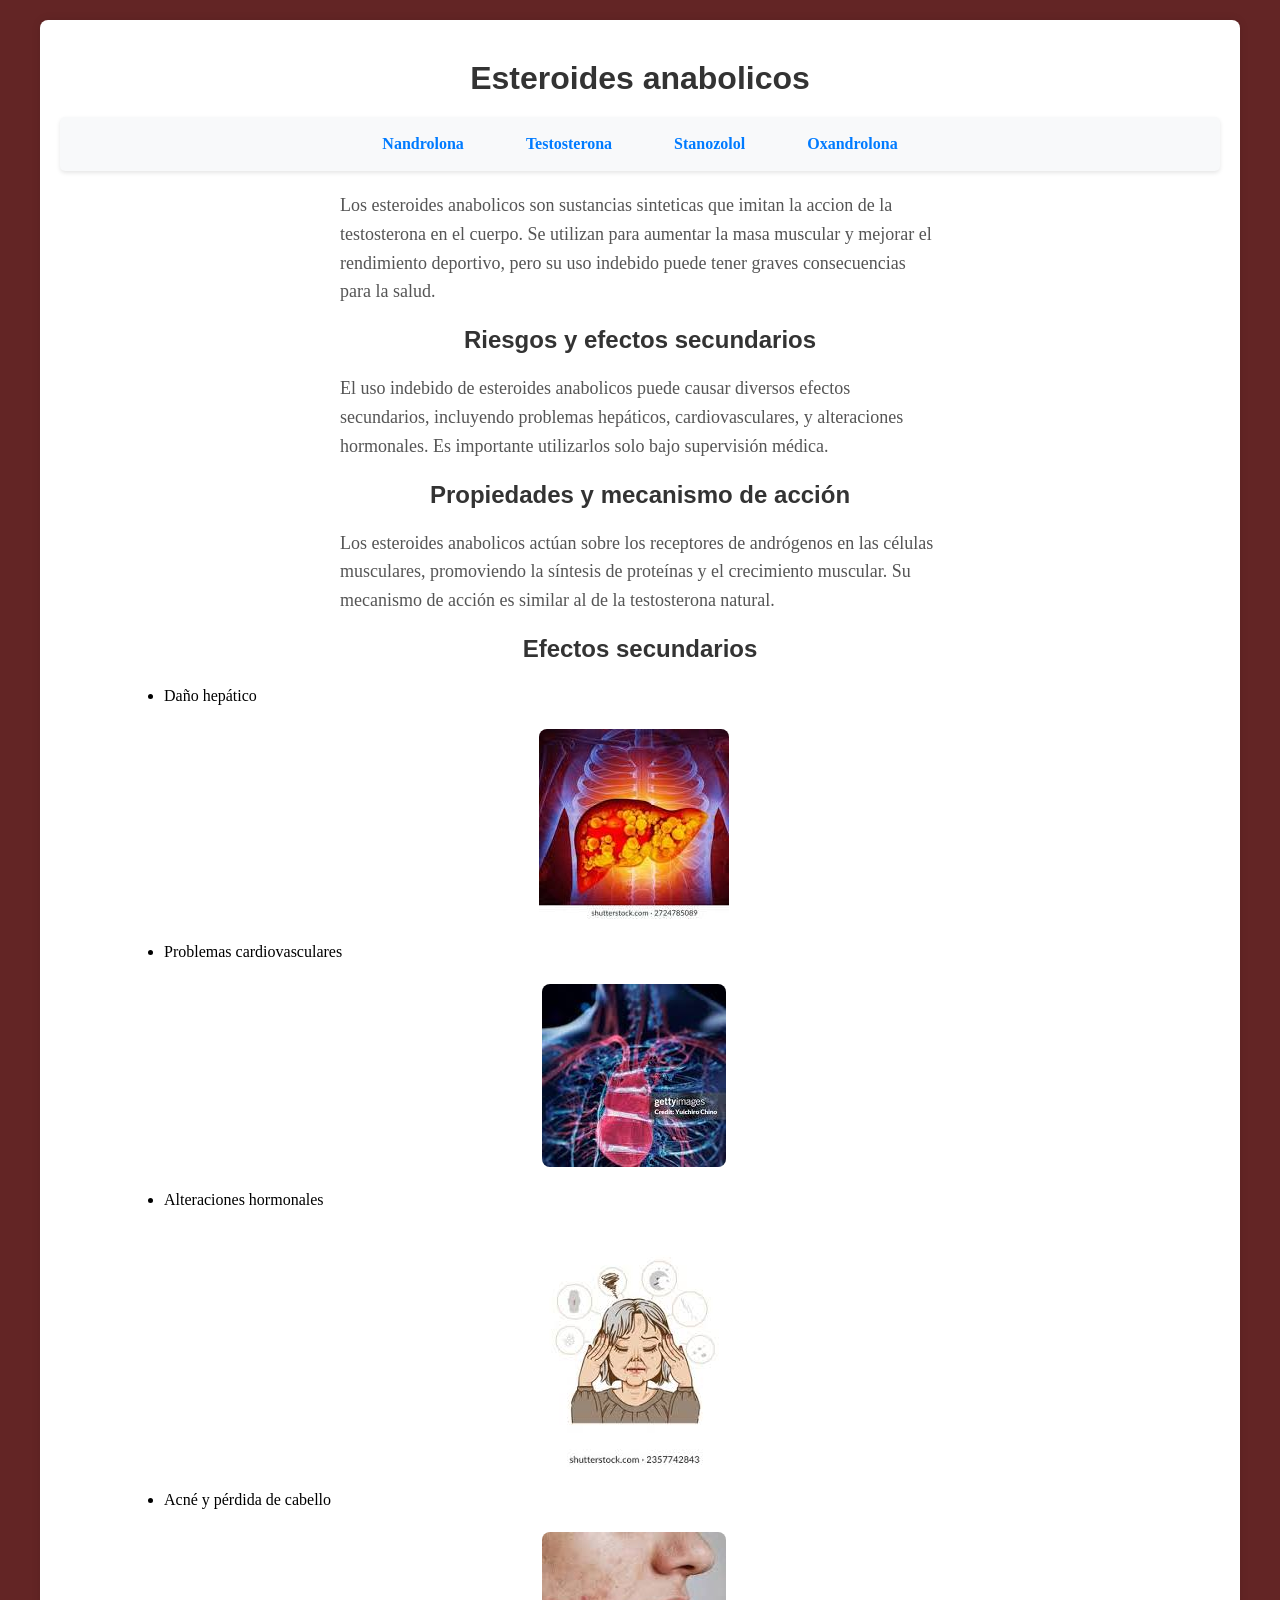
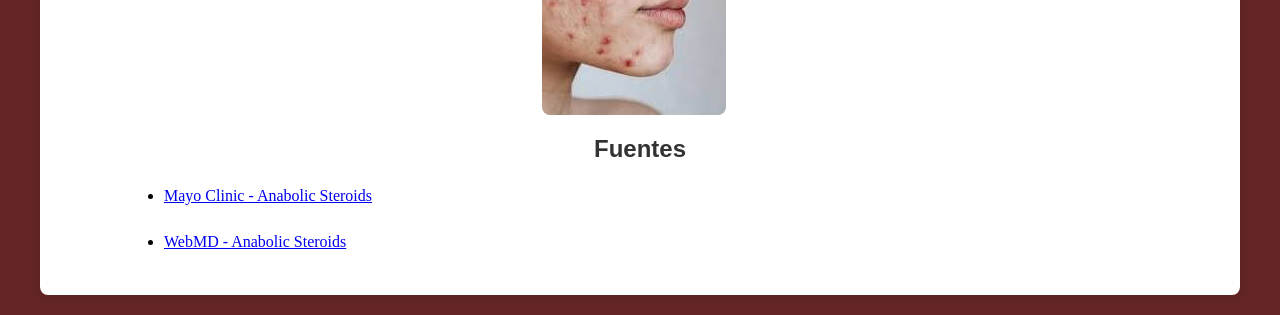
<file: Index.html>
<!DOCTYPE html>
<html lang="en">
<head>
    <meta charset="UTF-8">
    <meta name="viewport" content="width=device-width, initial-scale=1.0">
    <title>Esteroides</title>
    <link rel="stylesheet" href="static/CSS/style.css">
</head>
<body>
    <div class="container">
        <h1 class="titulos">Esteroides anabolicos</h1>
    <nav>
        <a href="templates/Nandrolona.html">Nandrolona</a>
        <a href="templates/Testosterona.html">Testosterona</a>
        <a href="templates/Stanozolol.html">Stanozolol</a>
        <a href="templates/Oxandrolona.html">Oxandrolona</a>
    </nav>

    <p>Los esteroides anabolicos son sustancias sinteticas que imitan la accion de la testosterona en el cuerpo. Se utilizan para aumentar la masa muscular y mejorar el rendimiento deportivo, pero su uso indebido puede tener graves consecuencias para la salud.</p>
    <h2 class="titulos">Riesgos y efectos secundarios</h2>
    <p>El uso indebido de esteroides anabolicos puede causar diversos efectos secundarios, incluyendo problemas hepáticos, cardiovasculares, y alteraciones hormonales. Es importante utilizarlos solo bajo supervisión médica.</p>
    <h2 class="titulos">Propiedades y mecanismo de acción</h2>
    <p>Los esteroides anabolicos actúan sobre los receptores de andrógenos en las células musculares, promoviendo la síntesis de proteínas y el crecimiento muscular. Su mecanismo de acción es similar al de la testosterona natural.</p>
    <h2 class="titulos">Efectos secundarios</h2>
    <ul>
        <li>Daño hepático</li>
        <img src="image/Daño-higado.png" alt="Daño hepático">
        <li>Problemas cardiovasculares</li>
        <img src="image/Cardiacos.png" alt="Problemas cardiovasculares">
        <li>Alteraciones hormonales</li>
        <img src="image/hormanal.png" alt="Alteraciones hormonales">
        <li>Acné y pérdida de cabello</li>
        <img src="image/acne.png" alt="Acné">
    </ul>
    <h2 class="titulos">Fuentes</h2>
    <ul>
        <li><a href="https://www.mayoclinic.org/drugs-supplements/anabolic-steroids/art-20344594" target="_blank">Mayo Clinic - Anabolic Steroids</a></li>
        <li><a href="https://www.webmd.com/fitness-exercise/anabolic-steroids" target="_blank">WebMD - Anabolic Steroids</a></li>

    </ul>   
    </div>
</body>
</html>
</file>
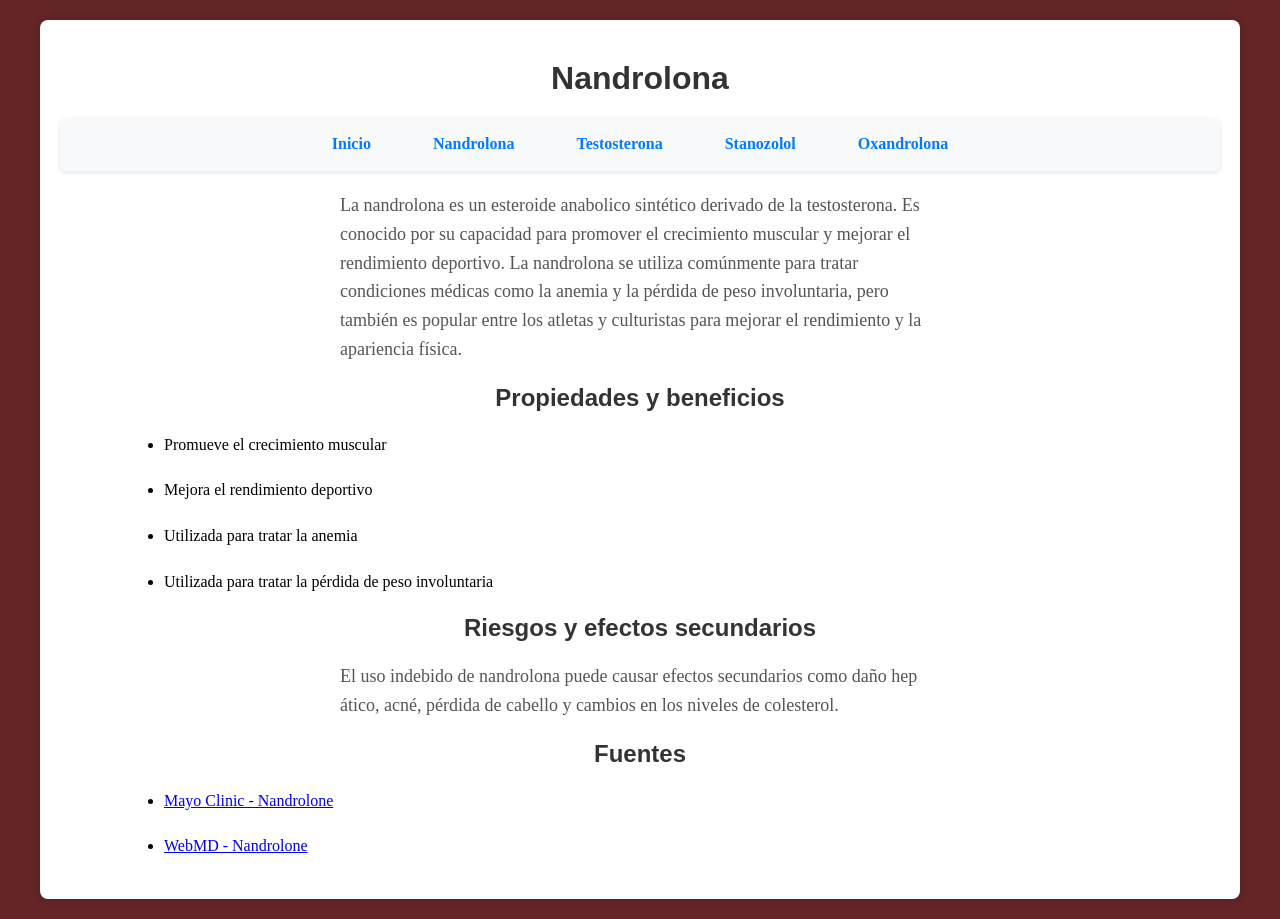
<file: templates/Nandrolona.html>
<!DOCTYPE html>
<html lang="en">
<head>
    <meta charset="UTF-8">
    <meta name="viewport" content="width=device-width, initial-scale=1.0">
    <title>Nandrolona</title>
    <link rel="stylesheet" href="../static/CSS/style.css">
</head>
<body>
    <div class="container">
    <h1 class="titulos">Nandrolona</h1>
    <nav>
        <a href="../index.html">Inicio</a>
        <a href="Nandrolona.html">Nandrolona</a>
        <a href="Testosterona.html">Testosterona</a>
        <a href="Stanozolol.html">Stanozolol</a>
        <a href="Oxandrolona.html">Oxandrolona</a>  
    </nav>
    <p>La nandrolona es un esteroide anabolico sintético derivado de la testosterona. Es conocido por su capacidad para promover el crecimiento muscular y mejorar el rendimiento deportivo. La nandrolona se utiliza comúnmente para tratar condiciones médicas como la anemia y la pérdida de peso involuntaria, pero también es popular entre los atletas y culturistas para mejorar el rendimiento y la apariencia física.</p>
    <h2 class="titulos">Propiedades y beneficios</h2>
    <ul>
        <li>Promueve el crecimiento muscular</li>
        <li>Mejora el rendimiento deportivo</li>
        <li>Utilizada para tratar la anemia</li>
        <li>Utilizada para tratar la pérdida de peso involuntaria</li>
    </ul>
    <h2 class="titulos">Riesgos y efectos secundarios</h2>
    <p>El uso indebido de nandrolona puede causar efectos secundarios como daño hep
ático, acné, pérdida de cabello y cambios en los niveles de colesterol.</p>
    <h2 class="titulos">Fuentes</h2>
    <ul>
        <li><a href="https://www.mayoclinic.org/drugs-and-procedures/nandrolone/about/p-20163444" target="_blank">Mayo Clinic - Nandrolone</a></li>
        <li><a href="https://www.webmd.com/drugs/2/drug-1097/nandrolone/details" target="_blank">WebMD - Nandrolone</a></li>
    </ul>
    </div>
</body>
</html>
</file>
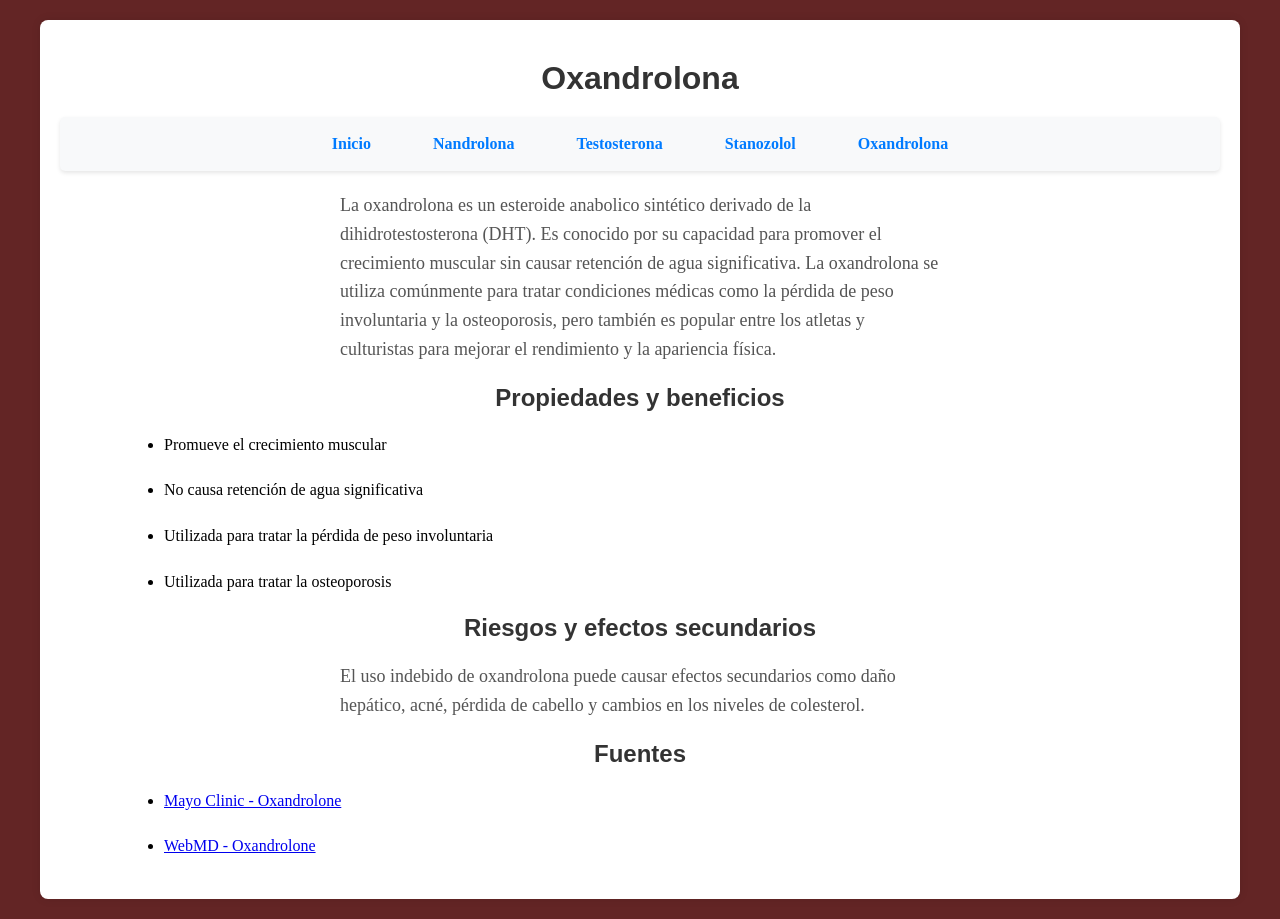
<file: templates/Oxandrolona.html>
<!DOCTYPE html>
<html lang="en">
<head>
    <meta charset="UTF-8">
    <meta name="viewport" content="width=device-width, initial-scale=1.0">
    <title>Oxandrolona</title>
    <link rel="stylesheet" href="../static/CSS/style.css">
</head>
<body>
    <div class="container">
    <h1 class="titulos">Oxandrolona</h1>
    <nav>
        <a href="../index.html">Inicio</a>
        <a href="Nandrolona.html">Nandrolona</a>
        <a href="Testosterona.html">Testosterona</a>
        <a href="Stanozolol.html">Stanozolol</a>
        <a href="Oxandrolona.html">Oxandrolona</a>
    </nav>
    <p>La oxandrolona es un esteroide anabolico sintético derivado de la dihidrotestosterona (DHT). Es conocido por su capacidad para promover el crecimiento muscular sin causar retención de agua significativa. La oxandrolona se utiliza comúnmente para tratar condiciones médicas como la pérdida de peso involuntaria y la osteoporosis, pero también es popular entre los atletas y culturistas para mejorar el rendimiento y la apariencia física.</p>
    <h2 class="titulos">Propiedades y beneficios</h2>
    <ul>
        <li>Promueve el crecimiento muscular</li>
        <li>No causa retención de agua significativa</li>
        <li>Utilizada para tratar la pérdida de peso involuntaria</li>
        <li>Utilizada para tratar la osteoporosis</li>
    </ul>
    <h2 class="titulos">Riesgos y efectos secundarios</h2>
    <p>El uso indebido de oxandrolona puede causar efectos secundarios como daño hepático, acné, pérdida de cabello y cambios en los niveles de colesterol.</p>
    <h2 class="titulos">Fuentes</h2>
    <ul>
        <li><a href="https://www.mayoclinic.org/drugs-and-procedures/oxandrolone/about/p-20163445" target="_blank">Mayo Clinic - Oxandrolone</a></li>
        <li><a href="https://www.webmd.com/drugs/2/drug-1098/oxandrolone/details" target="_blank">WebMD - Oxandrolone</a></li>
    </ul>
    </div>
</body>
</html>
</file>
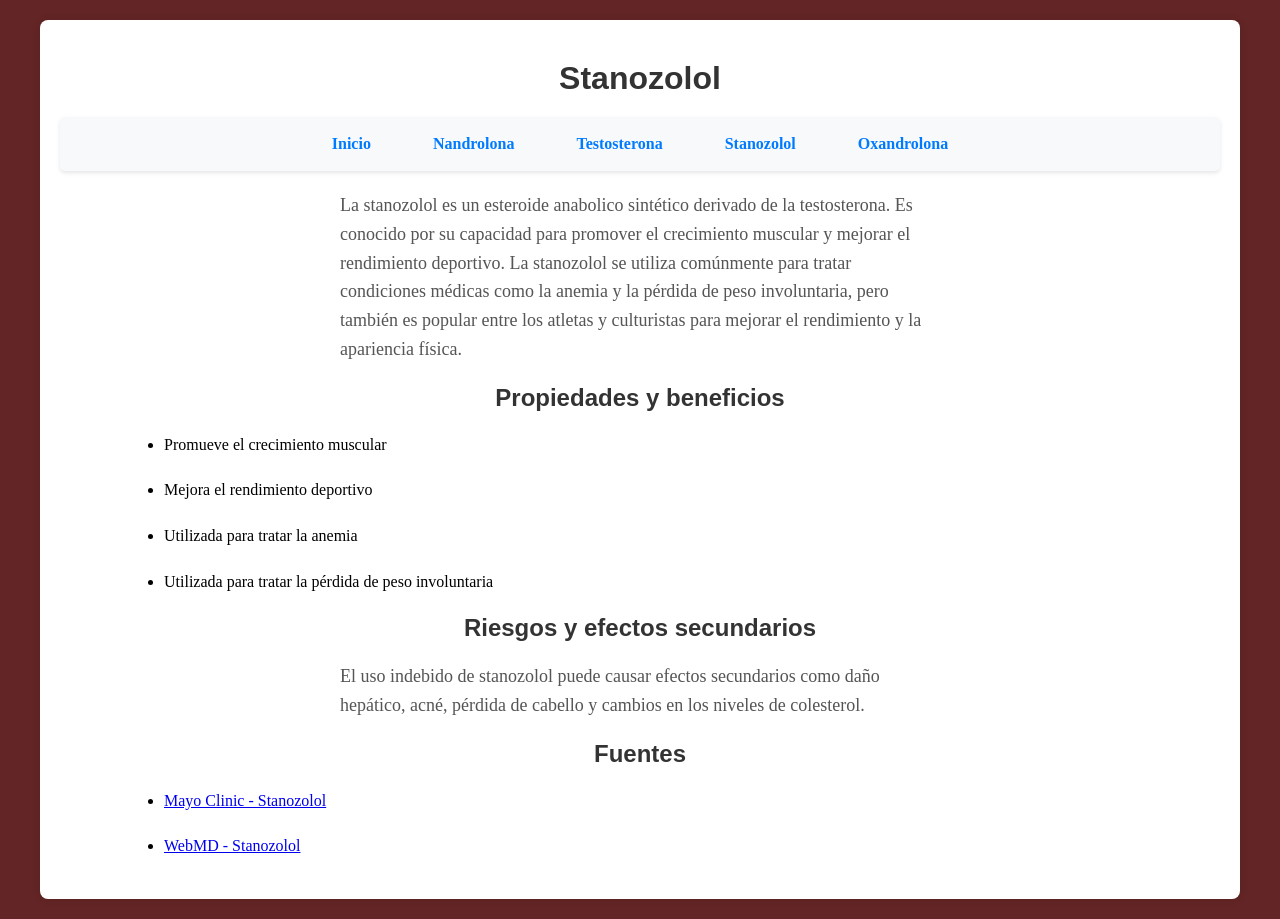
<file: templates/Stanozolol.html>
<!DOCTYPE html>
<html lang="en">
<head>
    <meta charset="UTF-8">
    <meta name="viewport" content="width=device-width, initial-scale=1.0">
    <title>Stanozolol</title>
    <link rel="stylesheet" href="../static/CSS/style.css">
</head>
<body>
    <div class="container">
    <h1 class="titulos">Stanozolol</h1>
    <nav>
        <a href="../index.html">Inicio</a>
        <a href="Nandrolona.html">Nandrolona</a>
        <a href="Testosterona.html">Testosterona</a>
        <a href="Stanozolol.html">Stanozolol</a>
        <a href="Oxandrolona.html">Oxandrolona</a>
    </nav>
    <p>La stanozolol es un esteroide anabolico sintético derivado de la testosterona. Es conocido por su capacidad para promover el crecimiento muscular y mejorar el rendimiento deportivo. La stanozolol se utiliza comúnmente para tratar condiciones médicas como la anemia y la pérdida de peso involuntaria, pero también es popular entre los atletas y culturistas para mejorar el rendimiento y la apariencia física.</p>
    <h2 class="titulos">Propiedades y beneficios</h2>
    <ul>
        <li>Promueve el crecimiento muscular</li>
        <li>Mejora el rendimiento deportivo</li>
        <li>Utilizada para tratar la anemia</li>
        <li>Utilizada para tratar la pérdida de peso involuntaria</li>
    </ul>
    <h2 class="titulos">Riesgos y efectos secundarios</h2>
    <p>El uso indebido de stanozolol puede causar efectos secundarios como daño hepático, acné, pérdida de cabello y cambios en los niveles de colesterol.</p>
    <h2 class="titulos">Fuentes</h2>
    <ul>
        <li><a href="https://www.mayoclinic.org/drugs-and-procedures/stanozolol/about/p-20163446" target="_blank">Mayo Clinic - Stanozolol</a></li>
        <li><a href="https://www.webmd.com/drugs/2/drug-1099/stanozolol/details" target="_blank">WebMD - Stanozolol</a></li>
    </ul>
    </div>
</body>
</html>
</file>
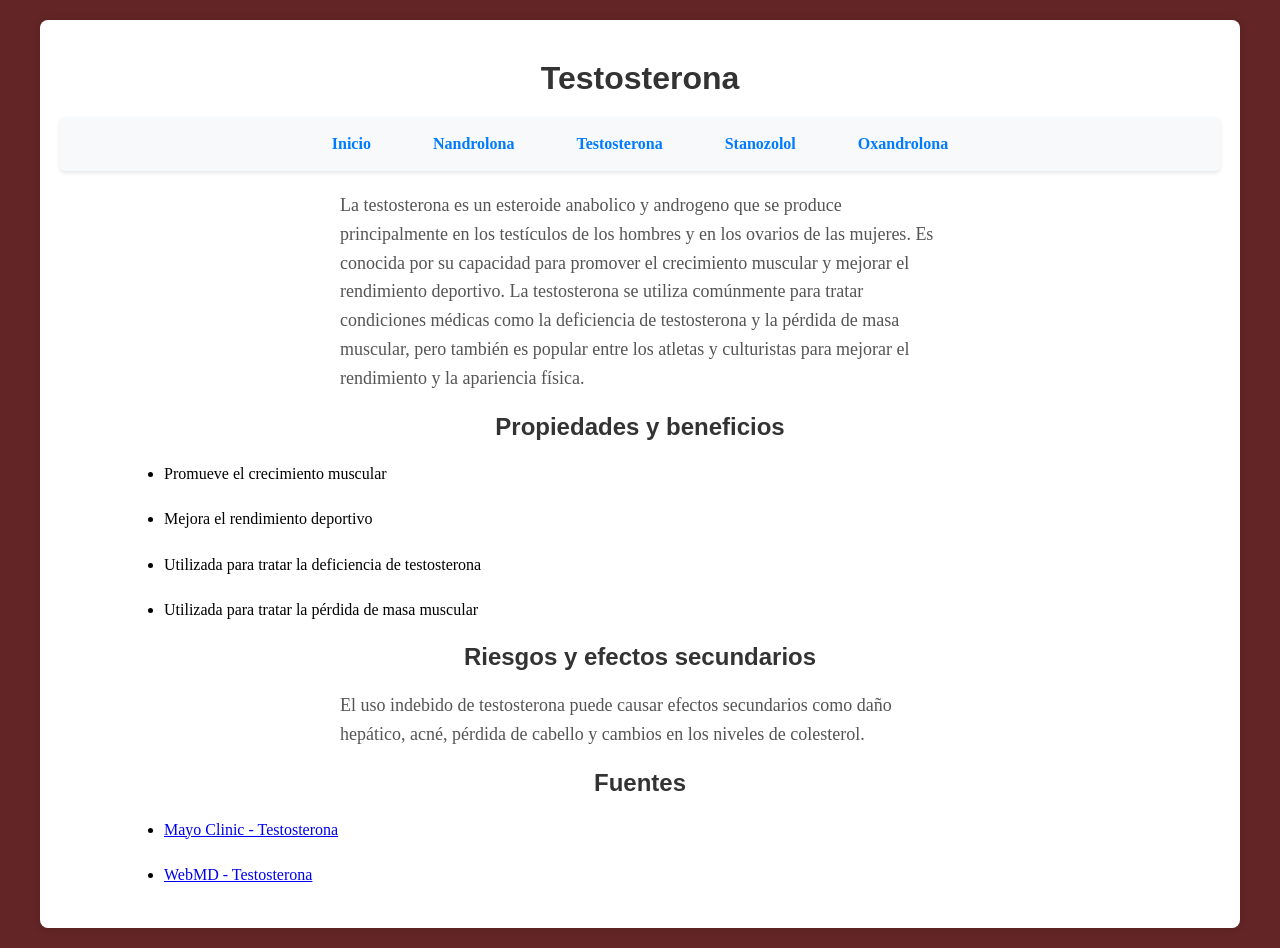
<file: templates/Testosterona.html>
<!DOCTYPE html>
<html lang="en">
<head>
    <meta charset="UTF-8">
    <meta name="viewport" content="width=device-width, initial-scale=1.0">
    <title>Testosterona</title>
    <link rel="stylesheet" href="../static/CSS/style.css">
</head>
<body>
    <div class="container">
    <h1 class="titulos">Testosterona</h1>
    <nav>
        <a href="../index.html">Inicio</a>
        <a href="Nandrolona.html">Nandrolona</a>
        <a href="Testosterona.html">Testosterona</a>
        <a href="Stanozolol.html">Stanozolol</a>
        <a href="Oxandrolona.html">Oxandrolona</a>
    </nav>
    <p>La testosterona es un esteroide anabolico y androgeno que se produce principalmente en los testículos de los hombres y en los ovarios de las mujeres. Es conocida por su capacidad para promover el crecimiento muscular y mejorar el rendimiento deportivo. La testosterona se utiliza comúnmente para tratar condiciones médicas como la deficiencia de testosterona y la pérdida de masa muscular, pero también es popular entre los atletas y culturistas para mejorar el rendimiento y la apariencia física.</p>
    <h2 class="titulos">Propiedades y beneficios</h2>
    <ul class="list">
        <li>Promueve el crecimiento muscular</li>
        <li>Mejora el rendimiento deportivo</li>
        <li>Utilizada para tratar la deficiencia de testosterona</li>
        <li>Utilizada para tratar la pérdida de masa muscular</li>
    </ul>
    <h2 class="titulos">Riesgos y efectos secundarios</h2>
    <p>El uso indebido de testosterona puede causar efectos secundarios como daño hepático, acné, pérdida de cabello y cambios en los niveles de colesterol.</p>
    <h2 class="titulos">Fuentes</h2>
    <ul>
        <li><a href="https://www.mayoclinic.org/drugs-and-procedures/testosterone/about/p-20163443" target="_blank">Mayo Clinic - Testosterona</a></li>
        <li><a href="https://www.webmd.com/drugs/2/drug-1096/testosterone/details" target="_blank">WebMD - Testosterona</a></li>
    </ul>
    </div>
</body>
</html>
</file>
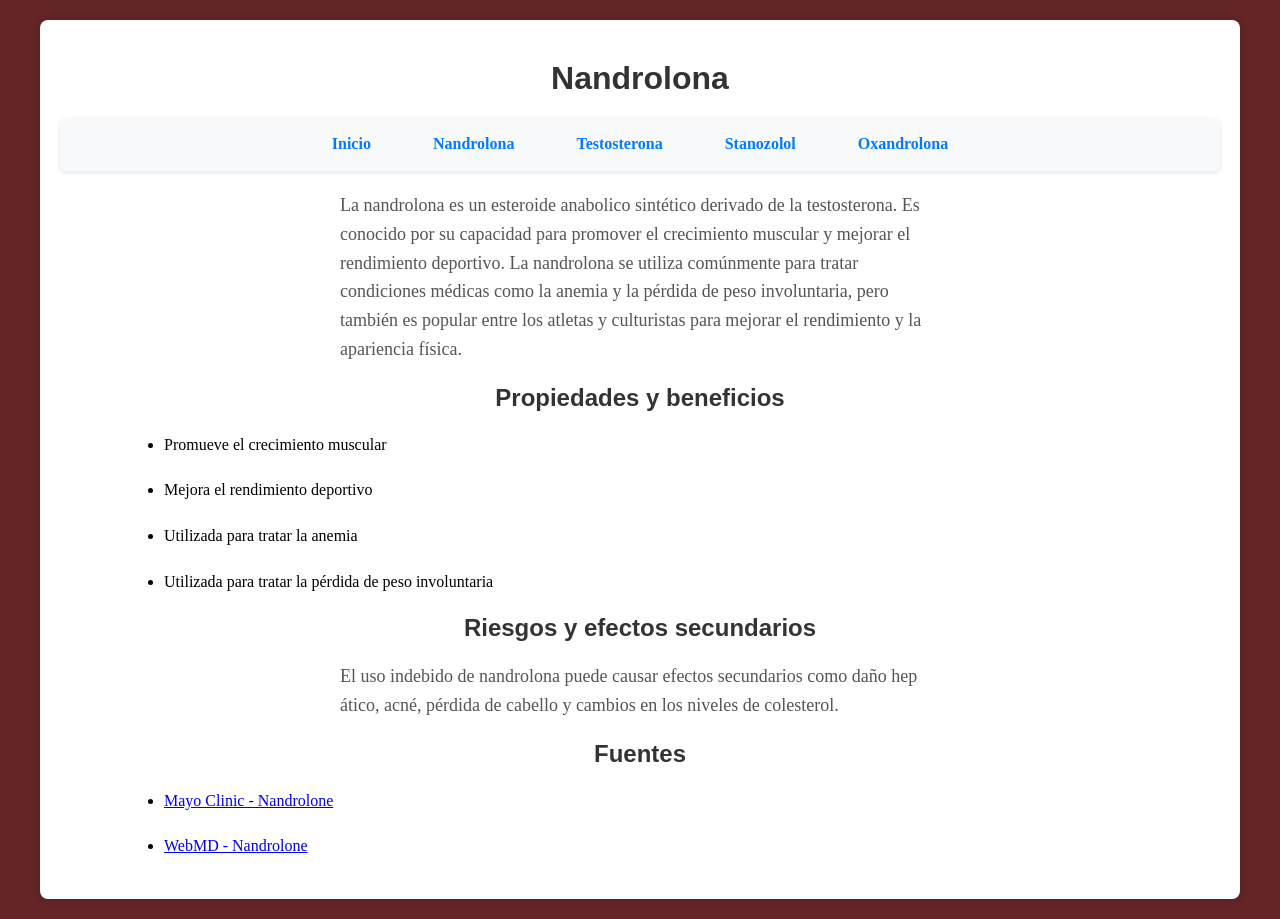
<file: proyecto/templates/Nandrolona.html>
<!DOCTYPE html>
<html lang="en">
<head>
    <meta charset="UTF-8">
    <meta name="viewport" content="width=device-width, initial-scale=1.0">
    <title>Nandrolona</title>
    <link rel="stylesheet" href="../static/CSS/style.css">
</head>
<body>
    <div class="container">
    <h1 class="titulos">Nandrolona</h1>
    <nav>
        <a href="../Index.html">Inicio</a>
        <a href="Nandrolona.html">Nandrolona</a>
        <a href="Testosterona.html">Testosterona</a>
        <a href="Stanozolol.html">Stanozolol</a>
        <a href="Oxandrolona.html">Oxandrolona</a>  
    </nav>
    <p>La nandrolona es un esteroide anabolico sintético derivado de la testosterona. Es conocido por su capacidad para promover el crecimiento muscular y mejorar el rendimiento deportivo. La nandrolona se utiliza comúnmente para tratar condiciones médicas como la anemia y la pérdida de peso involuntaria, pero también es popular entre los atletas y culturistas para mejorar el rendimiento y la apariencia física.</p>
    <h2 class="titulos">Propiedades y beneficios</h2>
    <ul>
        <li>Promueve el crecimiento muscular</li>
        <li>Mejora el rendimiento deportivo</li>
        <li>Utilizada para tratar la anemia</li>
        <li>Utilizada para tratar la pérdida de peso involuntaria</li>
    </ul>
    <h2 class="titulos">Riesgos y efectos secundarios</h2>
    <p>El uso indebido de nandrolona puede causar efectos secundarios como daño hep
ático, acné, pérdida de cabello y cambios en los niveles de colesterol.</p>
    <h2 class="titulos">Fuentes</h2>
    <ul>
        <li><a href="https://www.mayoclinic.org/drugs-and-procedures/nandrolone/about/p-20163444" target="_blank">Mayo Clinic - Nandrolone</a></li>
        <li><a href="https://www.webmd.com/drugs/2/drug-1097/nandrolone/details" target="_blank">WebMD - Nandrolone</a></li>
    </ul>
    </div>
</body>
</html>
</file>
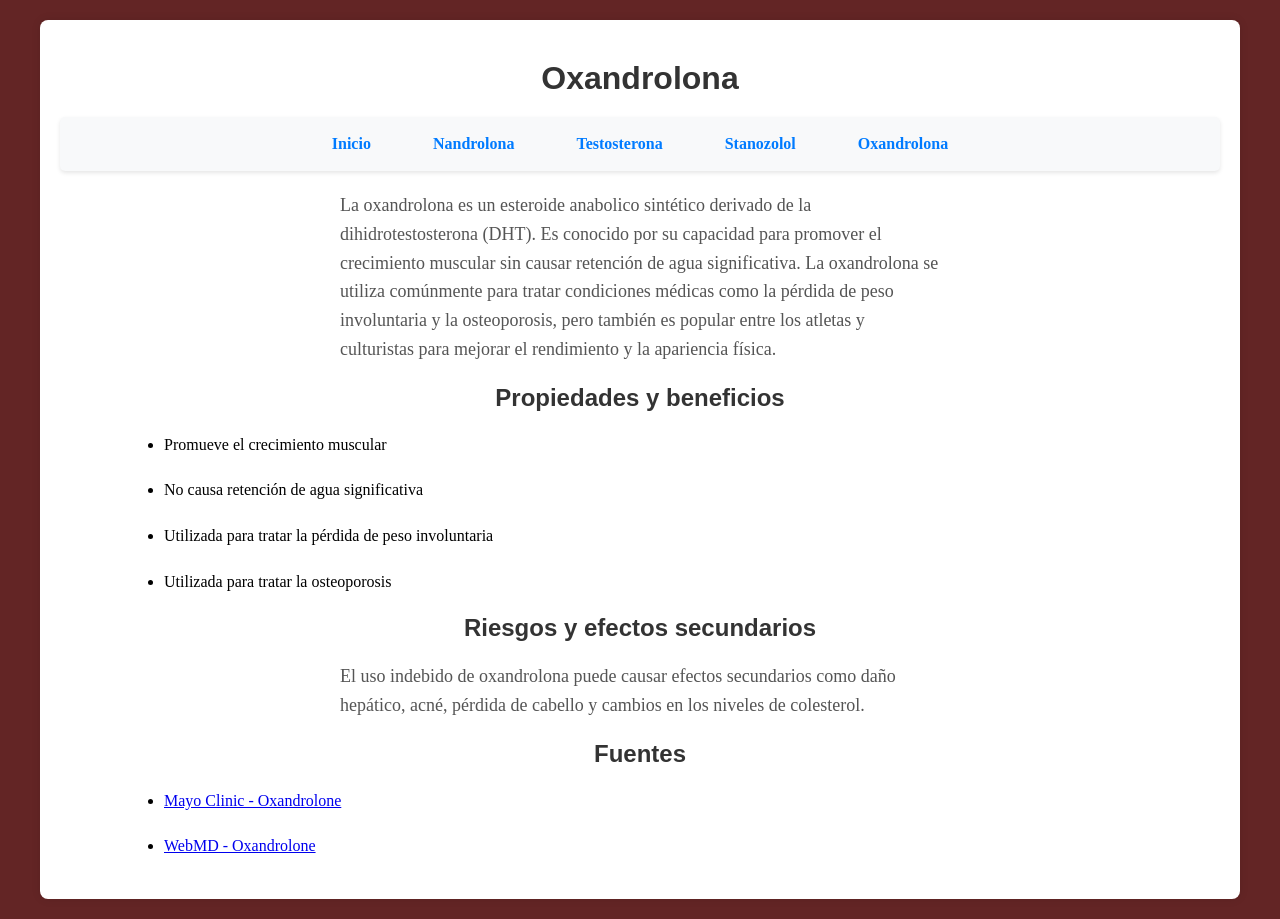
<file: proyecto/templates/Oxandrolona.html>
<!DOCTYPE html>
<html lang="en">
<head>
    <meta charset="UTF-8">
    <meta name="viewport" content="width=device-width, initial-scale=1.0">
    <title>Oxandrolona</title>
    <link rel="stylesheet" href="../static/CSS/style.css">
</head>
<body>
    <div class="container">
    <h1 class="titulos">Oxandrolona</h1>
    <nav>
        <a href="../Index.html">Inicio</a>
        <a href="Nandrolona.html">Nandrolona</a>
        <a href="Testosterona.html">Testosterona</a>
        <a href="Stanozolol.html">Stanozolol</a>
        <a href="Oxandrolona.html">Oxandrolona</a>
    </nav>
    <p>La oxandrolona es un esteroide anabolico sintético derivado de la dihidrotestosterona (DHT). Es conocido por su capacidad para promover el crecimiento muscular sin causar retención de agua significativa. La oxandrolona se utiliza comúnmente para tratar condiciones médicas como la pérdida de peso involuntaria y la osteoporosis, pero también es popular entre los atletas y culturistas para mejorar el rendimiento y la apariencia física.</p>
    <h2 class="titulos">Propiedades y beneficios</h2>
    <ul>
        <li>Promueve el crecimiento muscular</li>
        <li>No causa retención de agua significativa</li>
        <li>Utilizada para tratar la pérdida de peso involuntaria</li>
        <li>Utilizada para tratar la osteoporosis</li>
    </ul>
    <h2 class="titulos">Riesgos y efectos secundarios</h2>
    <p>El uso indebido de oxandrolona puede causar efectos secundarios como daño hepático, acné, pérdida de cabello y cambios en los niveles de colesterol.</p>
    <h2 class="titulos">Fuentes</h2>
    <ul>
        <li><a href="https://www.mayoclinic.org/drugs-and-procedures/oxandrolone/about/p-20163445" target="_blank">Mayo Clinic - Oxandrolone</a></li>
        <li><a href="https://www.webmd.com/drugs/2/drug-1098/oxandrolone/details" target="_blank">WebMD - Oxandrolone</a></li>
    </ul>
    </div>
</body>
</html>
</file>
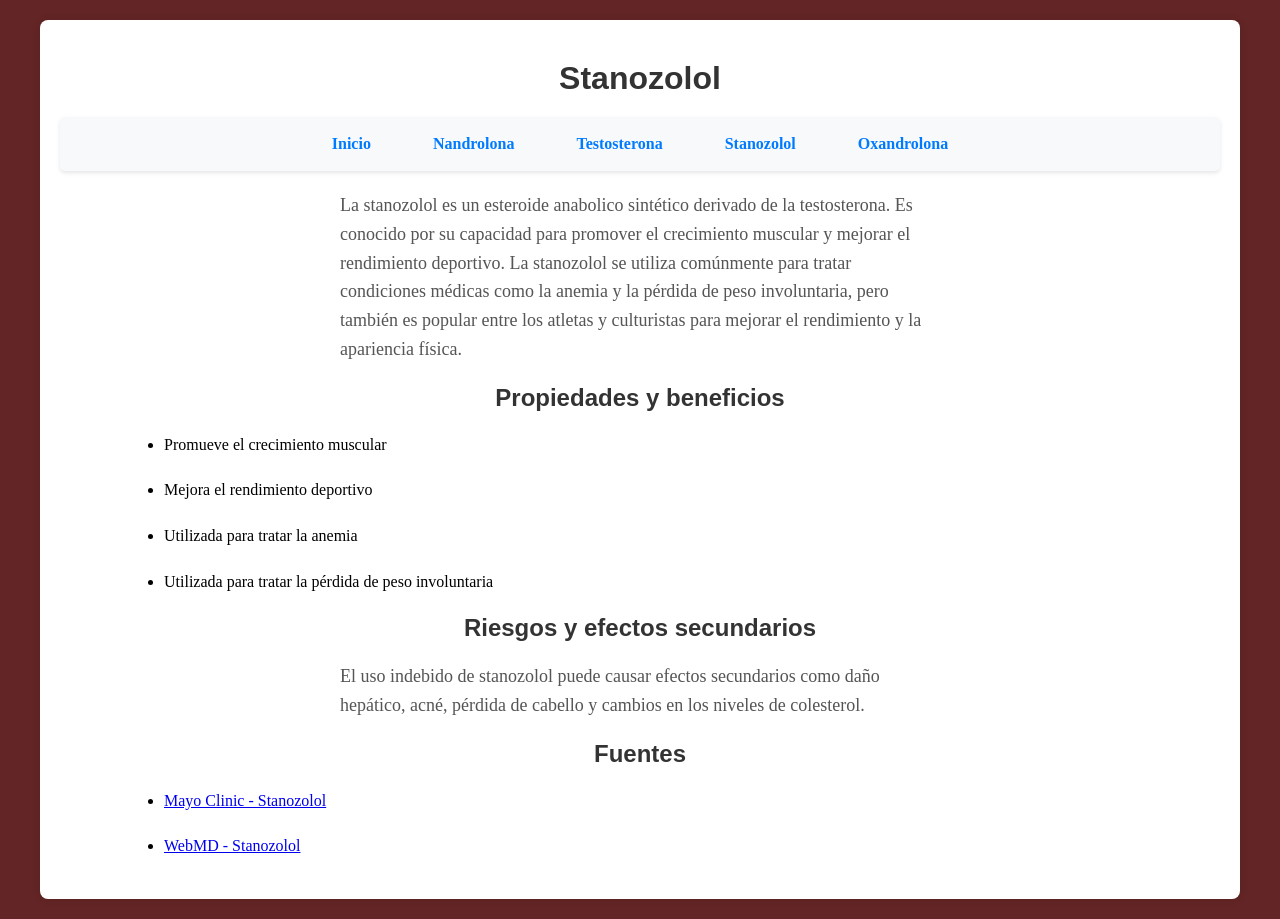
<file: proyecto/templates/Stanozolol.html>
<!DOCTYPE html>
<html lang="en">
<head>
    <meta charset="UTF-8">
    <meta name="viewport" content="width=device-width, initial-scale=1.0">
    <title>Stanozolol</title>
    <link rel="stylesheet" href="../static/CSS/style.css">
</head>
<body>
    <div class="container">
    <h1 class="titulos">Stanozolol</h1>
    <nav>
        <a href="../Index.html">Inicio</a>
        <a href="Nandrolona.html">Nandrolona</a>
        <a href="Testosterona.html">Testosterona</a>
        <a href="Stanozolol.html">Stanozolol</a>
        <a href="Oxandrolona.html">Oxandrolona</a>
    </nav>
    <p>La stanozolol es un esteroide anabolico sintético derivado de la testosterona. Es conocido por su capacidad para promover el crecimiento muscular y mejorar el rendimiento deportivo. La stanozolol se utiliza comúnmente para tratar condiciones médicas como la anemia y la pérdida de peso involuntaria, pero también es popular entre los atletas y culturistas para mejorar el rendimiento y la apariencia física.</p>
    <h2 class="titulos">Propiedades y beneficios</h2>
    <ul>
        <li>Promueve el crecimiento muscular</li>
        <li>Mejora el rendimiento deportivo</li>
        <li>Utilizada para tratar la anemia</li>
        <li>Utilizada para tratar la pérdida de peso involuntaria</li>
    </ul>
    <h2 class="titulos">Riesgos y efectos secundarios</h2>
    <p>El uso indebido de stanozolol puede causar efectos secundarios como daño hepático, acné, pérdida de cabello y cambios en los niveles de colesterol.</p>
    <h2 class="titulos">Fuentes</h2>
    <ul>
        <li><a href="https://www.mayoclinic.org/drugs-and-procedures/stanozolol/about/p-20163446" target="_blank">Mayo Clinic - Stanozolol</a></li>
        <li><a href="https://www.webmd.com/drugs/2/drug-1099/stanozolol/details" target="_blank">WebMD - Stanozolol</a></li>
    </ul>
    </div>
</body>
</html>
</file>
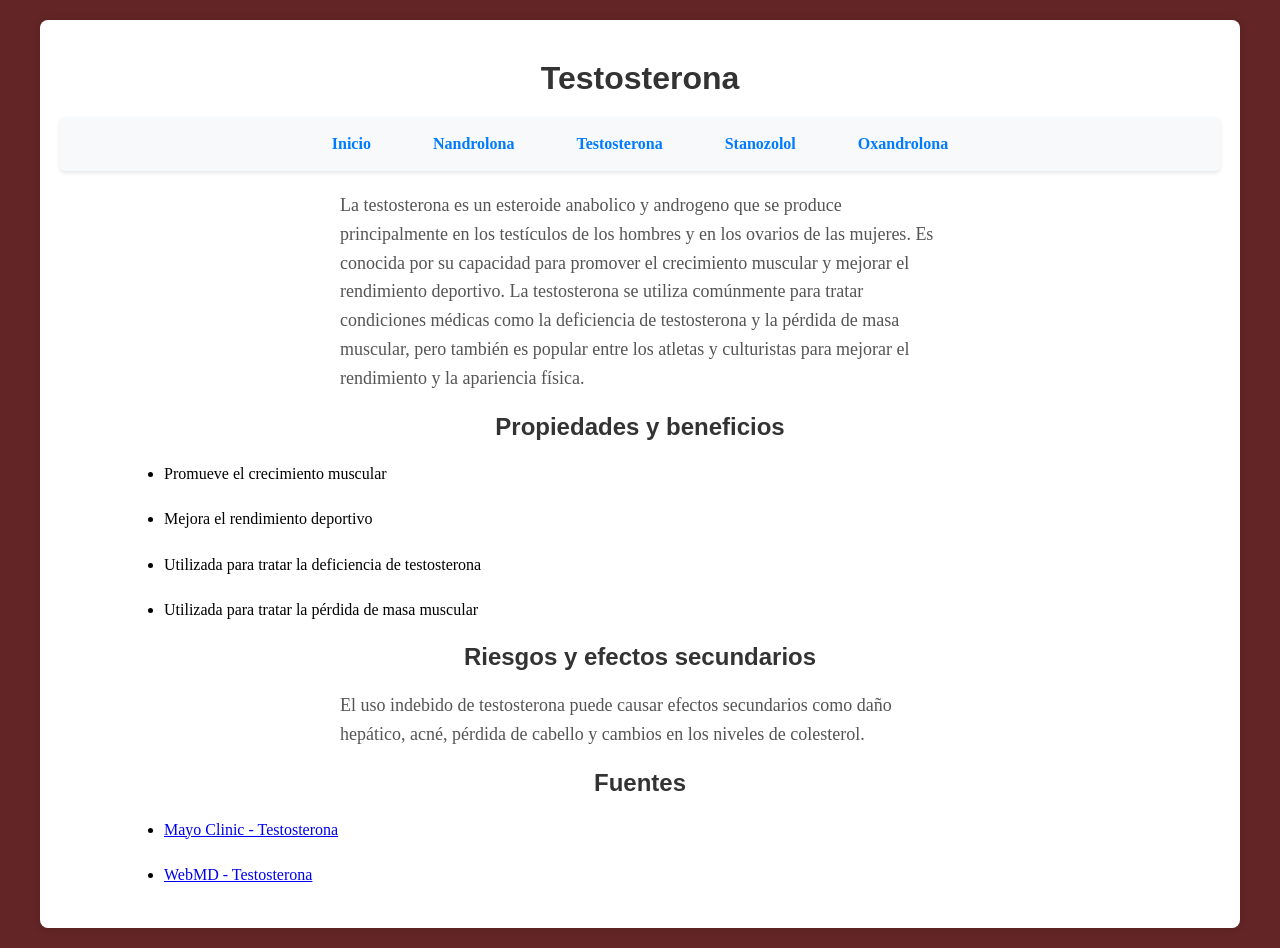
<file: proyecto/templates/Testosterona.html>
<!DOCTYPE html>
<html lang="en">
<head>
    <meta charset="UTF-8">
    <meta name="viewport" content="width=device-width, initial-scale=1.0">
    <title>Testosterona</title>
    <link rel="stylesheet" href="../static/CSS/style.css">
</head>
<body>
    <div class="container">
    <h1 class="titulos">Testosterona</h1>
    <nav>
        <a href="../Index.html">Inicio</a>
        <a href="Nandrolona.html">Nandrolona</a>
        <a href="Testosterona.html">Testosterona</a>
        <a href="Stanozolol.html">Stanozolol</a>
        <a href="Oxandrolona.html">Oxandrolona</a>
    </nav>
    <p>La testosterona es un esteroide anabolico y androgeno que se produce principalmente en los testículos de los hombres y en los ovarios de las mujeres. Es conocida por su capacidad para promover el crecimiento muscular y mejorar el rendimiento deportivo. La testosterona se utiliza comúnmente para tratar condiciones médicas como la deficiencia de testosterona y la pérdida de masa muscular, pero también es popular entre los atletas y culturistas para mejorar el rendimiento y la apariencia física.</p>
    <h2 class="titulos">Propiedades y beneficios</h2>
    <ul class="list">
        <li>Promueve el crecimiento muscular</li>
        <li>Mejora el rendimiento deportivo</li>
        <li>Utilizada para tratar la deficiencia de testosterona</li>
        <li>Utilizada para tratar la pérdida de masa muscular</li>
    </ul>
    <h2 class="titulos">Riesgos y efectos secundarios</h2>
    <p>El uso indebido de testosterona puede causar efectos secundarios como daño hepático, acné, pérdida de cabello y cambios en los niveles de colesterol.</p>
    <h2 class="titulos">Fuentes</h2>
    <ul>
        <li><a href="https://www.mayoclinic.org/drugs-and-procedures/testosterone/about/p-20163443" target="_blank">Mayo Clinic - Testosterona</a></li>
        <li><a href="https://www.webmd.com/drugs/2/drug-1096/testosterone/details" target="_blank">WebMD - Testosterona</a></li>
    </ul>
    </div>
</body>
</html>
</file>
<file: static/CSS/style.css>
* {
    margin: 0;
    padding: 0;
    box-sizing: border-box;
    box-flex: 1;
}

body {
    display: flex;
    justify-content: center;
    align-items: flex-start;
    min-height: 100vh;
    background-color: #632525;
}

.container {
    max-width: 1200px;
    width: 100%;
    background-color: white;
    padding: 20px;
    box-shadow: 0 0 10px rgba(0,0,0,0.1);
    border-radius: 8px;
    margin: 20px;
}

.titulos {
    color: #333;
    font-family: Arial, sans-serif;
    text-align: center;
    margin-top: 20px;
}

nav {
    display: flex;
    justify-content: center;
    margin-top: 20px;
    background-color: #f8f9fa;
    padding: 10px 0;
    border-radius: 5px;
    box-shadow: 0 2px 4px rgba(0,0,0,0.1);
}

nav a {
    margin: 0 15px;
    text-decoration: none;
    color: #007BFF;
    font-weight: bold;
    padding: 8px 16px;
    border-radius: 4px;
    transition: background-color 0.3s ease;
}

ul {
    list-style-type: disc;
    padding-left: 24px;
    margin: 20px 0 20px 40px;
    max-width: 90%;
}



li {
    margin-bottom: 10px;
    text-decoration: none;
    text-align: left;
    max-width: 600px;
    margin: 10px 0 20px 40px;
    line-height: 1.6;
}

p {
    max-width: 600px;
    margin: 20px auto;
    font-size: 18px;
    line-height: 1.6;
    color: #555;
}

nav a:hover {
    color: #0056b3;
    background-color: #e9ecef;
}

img {
    display: flex;
    margin: 20px auto;
    max-width: 100%;
    height: auto;
    border-radius: 8px;
}
</file>
<file: proyecto/static/CSS/style.css>
* {
    margin: 0;
    padding: 0;
    box-sizing: border-box;
    box-flex: 1;
}

body {
    display: flex;
    justify-content: center;
    align-items: flex-start;
    min-height: 100vh;
    background-color: #632525;
}

.container {
    max-width: 1200px;
    width: 100%;
    background-color: white;
    padding: 20px;
    box-shadow: 0 0 10px rgba(0,0,0,0.1);
    border-radius: 8px;
    margin: 20px;
}

.titulos {
    color: #333;
    font-family: Arial, sans-serif;
    text-align: center;
    margin-top: 20px;
}

nav {
    display: flex;
    justify-content: center;
    margin-top: 20px;
    background-color: #f8f9fa;
    padding: 10px 0;
    border-radius: 5px;
    box-shadow: 0 2px 4px rgba(0,0,0,0.1);
}

nav a {
    margin: 0 15px;
    text-decoration: none;
    color: #007BFF;
    font-weight: bold;
    padding: 8px 16px;
    border-radius: 4px;
    transition: background-color 0.3s ease;
}

ul {
    list-style-type: disc;
    padding-left: 24px;
    margin: 20px 0 20px 40px;
    max-width: 90%;
}



li {
    margin-bottom: 10px;
    text-decoration: none;
    text-align: left;
    max-width: 600px;
    margin: 10px 0 20px 40px;
    line-height: 1.6;
}

p {
    max-width: 600px;
    margin: 20px auto;
    font-size: 18px;
    line-height: 1.6;
    color: #555;
}

nav a:hover {
    color: #0056b3;
    background-color: #e9ecef;
}

img {
    display: flex;
    margin: 20px auto;
    max-width: 100%;
    height: auto;
    border-radius: 8px;
}
</file>
